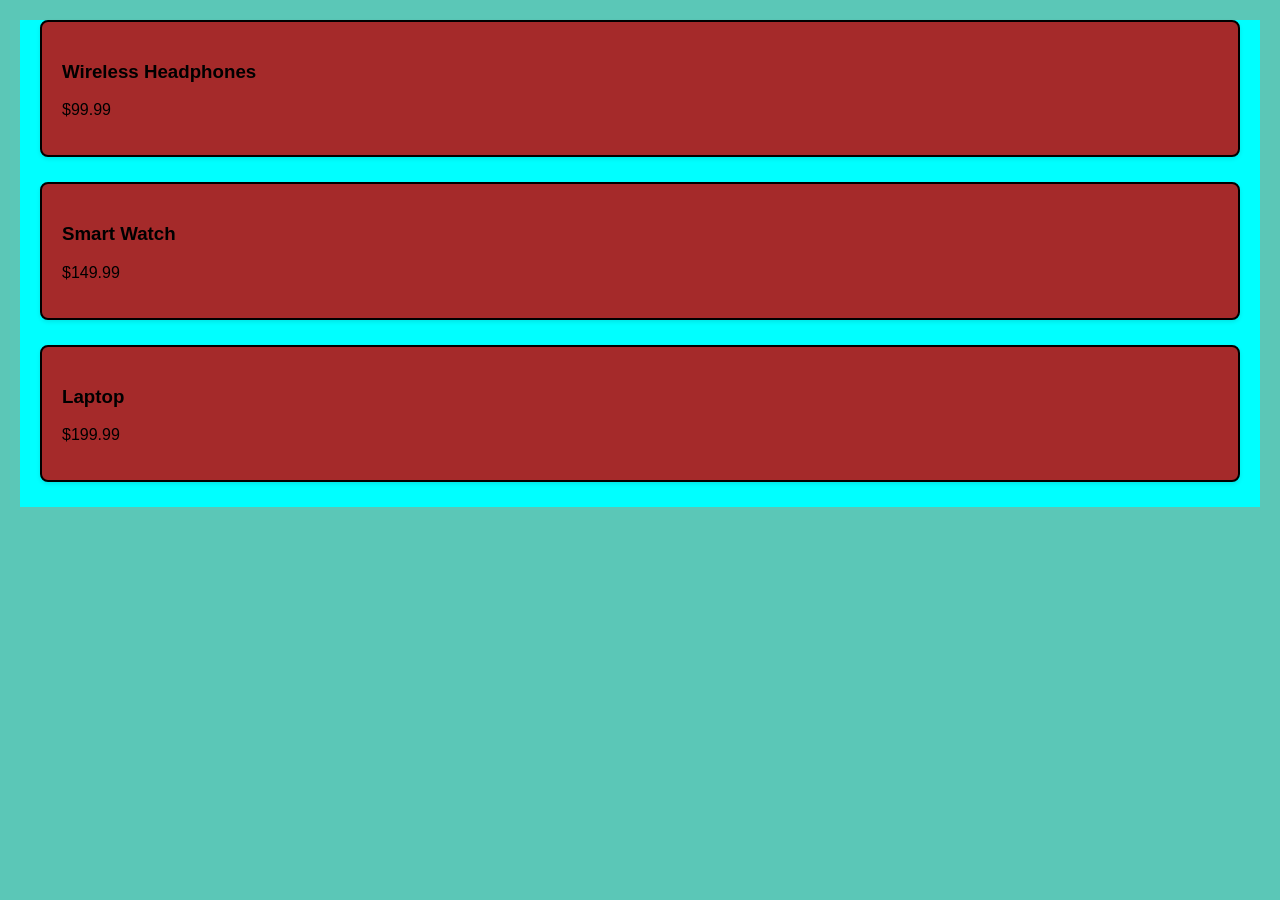
<file: index.html>
<!-- <!DOCTYPE html>
<html lang="en">
<head><meta charset="UTF-8"><title>Demo</title></head>
<body>
    <header><h1>Smart Cart</h1></header>
    <main>
        <article><h2>Product: Headphones</h2></article>
        <article><h2>Product: Watch</h2></article>
    </main>
    <footer>Copyright 2024</footer>
</body>
</html> -->

<!DOCTYPE html>
<html lang="en">
<head>
    <meta charset="UTF-8">
    <title>Smart Cart - Products</title>
    <link rel="stylesheet" href="style.css">
    <!-- <style>
        h1 {
            color: beige;
        }
    </style> -->
</head>
<body>
    <!-- <header>
        <nav>
            <a href="/home">Home</a>
            <a href="#">Products</a>
            <a href="#">Cart</a>
        </nav>
    </header> -->

    <main>
        <!-- <aside>
            <h2>Filters</h2>
            <p>Categories</p>
        </aside> -->
        
        <section class="section">
            <article>
                <h3>Wireless Headphones</h3>
                <p>$99.99</p>
            </article>
            <article>
                <h3>Smart Watch</h3>
                <p>$149.99</p>
            </article>
            <article>
                <h3>Laptop</h3>
                <p>$199.99</p>
            </article>
        </section>
    </main>

    <!-- <footer>
        <p>&copy; 2024 Smart Cart</p>
    </footer> -->

    <!-- <h1 style="color: rgb(96, 79, 54);">I am heading-1</h1> -->
    <!-- <h1>I am heading-1</h1>
    <h2>I am heading-2</h2>
    <h3>I am heading-3</h3>
    <h4>I am heading-4</h4>
    <h1>I am another heading-1</h1> -->

    <!-- <h3 class="backend">Kuldeep - Backend Development</h3>
    <h3 class="aiml">Kritarth - AIML</h3>
    <h3 class="agentic">Harold - Agentic AI</h3>
    <h3 class="frontend">Aman - Frontend Development</h3>
    <h3 class="aiml">Shelin - AIML</h3>
    <h3 class="backend">Deepak - Backend Development</h3>
    <h3 class="frontend">Sahil - Frontend Development</h3>
    <h3 class="backend" id="one">Reetu - Backend Development</h3> -->
</body>
</html>

<!-- CSS - Cascading Style Sheet -->
<!-- HTML, CSS, JS -->
<!-- HTML - Structure of the Website.
CSS - Decoration of the Website.
JavaScript - Interactivity or moving parts to the Website. -->

<!-- Type of CSS - 
1. External CSS
2. Internal CSS
3. Inline CSS  -->

<!-- Priority : Inline CSS > Interal CSS > External CSS -->

<!-- CSS Selectors - Element Selector, Class Selector, ID Selector -->

<!-- CSS Box Model -->
<!-- 
Content — the actual text or image inside
Padding — space between content and the border
Border — the edge around the padding
Margin — space outside the border, separating boxes -->

<!-- Positioning
Static — default, elements flow normally
Relative — positioned relative to its normal position
Absolute — positioned relative to the nearest positioned ancestor
Fixed — positioned relative to the viewport, doesn't scroll
Sticky — toggles between relative and fixed based on scroll position -->

<!-- CSS Grid - Two-Dimensional layout system for rows and columns simultaneously. -->
<!-- display : grid => activate grid on a container. -->
<!-- grid-template-columns - define column properties. -->
<!-- grid-template-rows - define row properties. -->
</file>
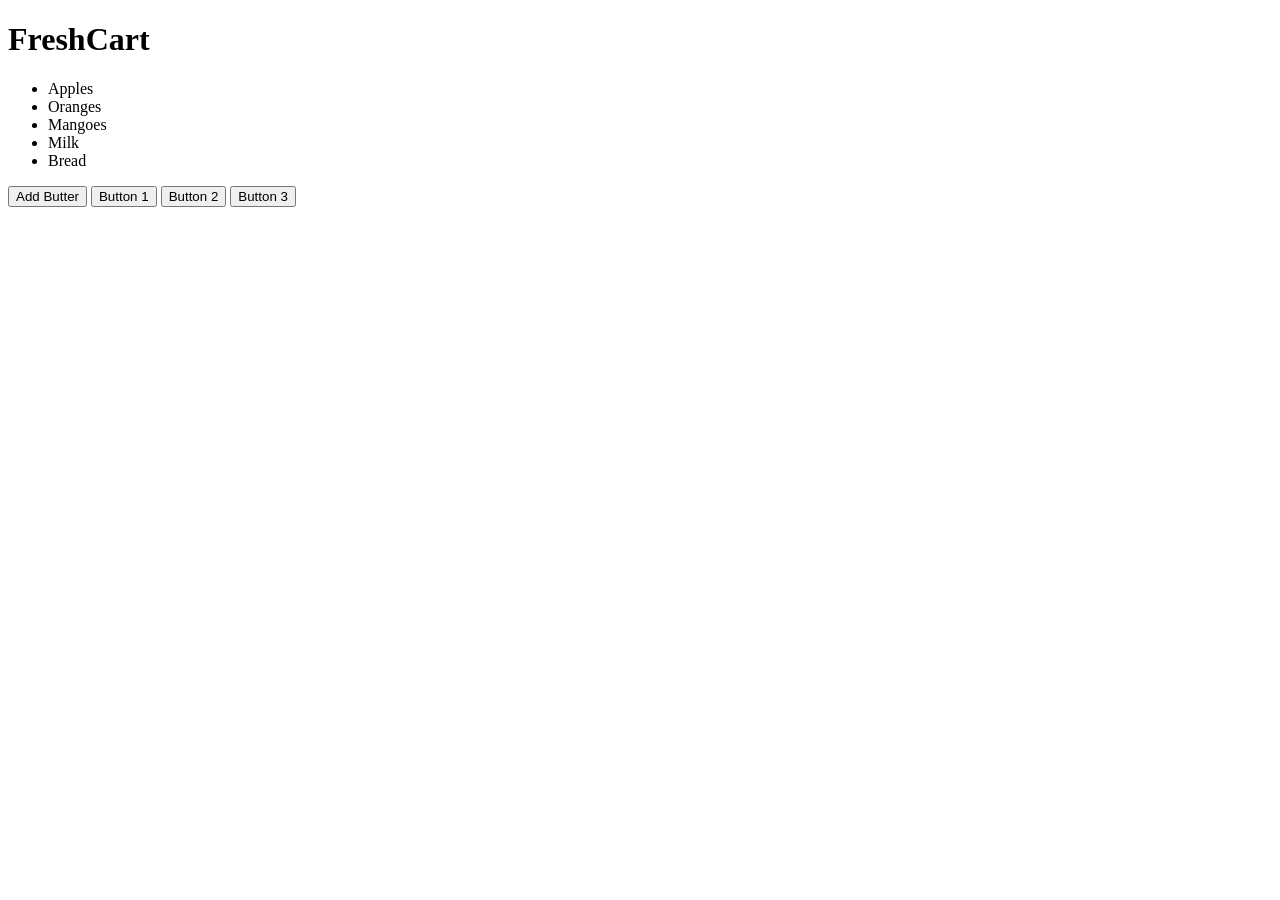
<file: introduction to js/index.html>
<!-- HTML writes the content. CSS makes it look good. But neither of them can react. If a user clicks a button, HTML does nothing. CSS does nothing. JavaScript is the only one listening. -->

<!-- JavaScript - It's a programming language. -->
<!-- Python, C/C++, Java  -->
<!-- JavaScript - Language for browsers. 
JavaScript Code runs inside a browser. -->

<!-- JavaScript in the browser can read the page, change the page, and respond to the user actions. -->

<!-- JavaScript runs inside the browser, it waits for the event to be triggered. Whenever any event gets triggered, it does the action. -->

<!-- <script src="script.js"></script> -->
<!-- This line tells the browser that when you run the HTML file, please fetch and run the script.js file as well. -->


<!DOCTYPE html>
<html lang="en">
<head>
    <meta charset="UTF-8">
    <meta name="viewport" content="width=device-width, initial-scale=1.0">
    <title>FreshCart</title>
</head>
<body>
    <h1 id="store-name">FreshCart</h1>
    <ul id="item-list">
        <li class="item">Apples</li>
        <li class="item">Oranges</li>
        <li class="item">Mangoes</li>
        <li class="item">Milk</li>
        <li class="item">Bread</li>
    </ul>
    <button id="add-butter">Add Butter</button>
    <button id="btn-1">Button 1</button>
    <button id="btn-2">Button 2</button>
    <button id="btn-3">Button 3</button>
    <script src="script.js"></script> 
</body>
</html>
</file>
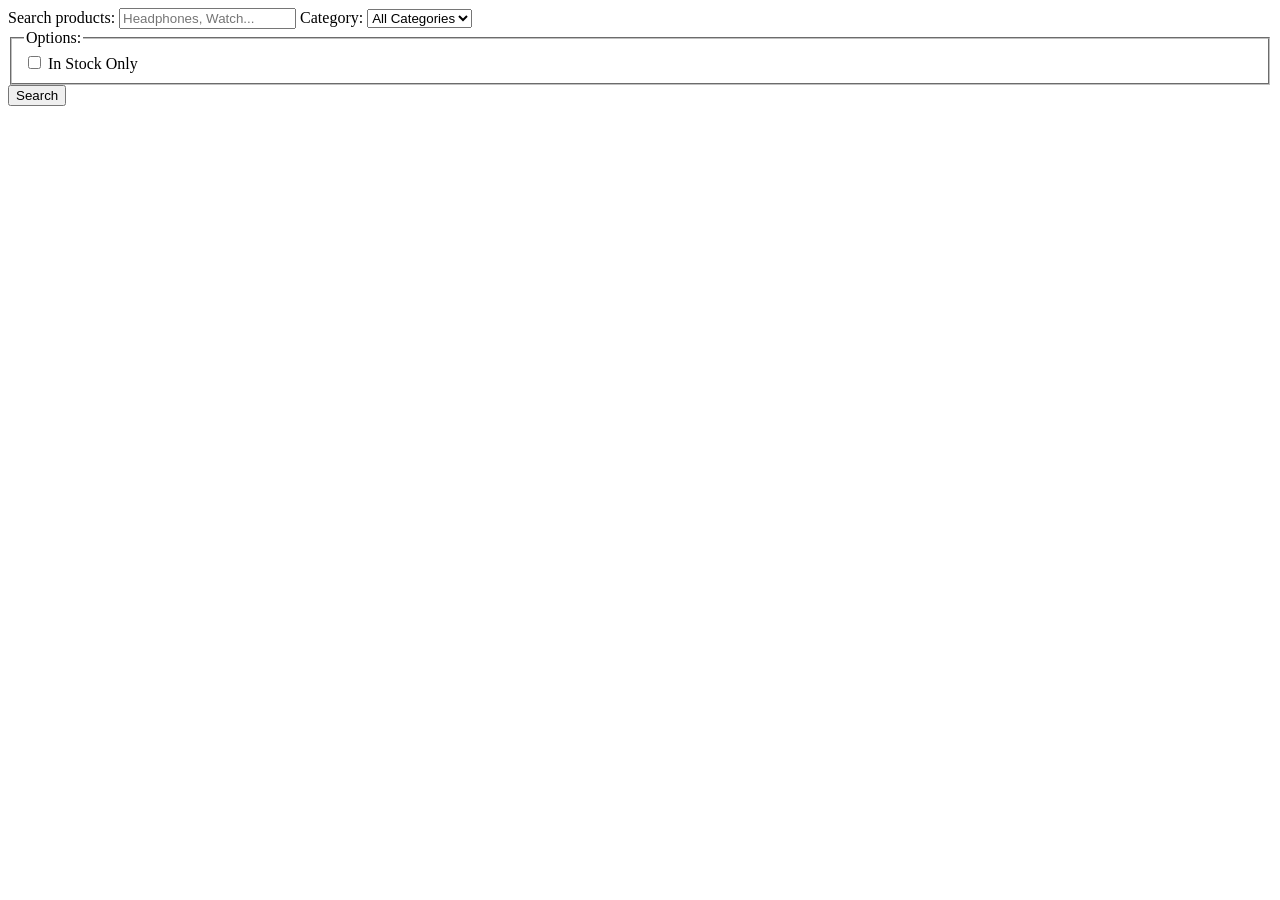
<file: form.html>
<!DOCTYPE html>
<html lang="en">
<head>
    <meta charset="UTF-8">
    <meta name="viewport" content="width=device-width, initial-scale=1.0">
    <title>Document</title>
</head>
<body>
    <form action="/search" method="GET">
        <label for="search">Search products:</label>
        <input type="text" id="search" name="q" placeholder="Headphones, Watch...">
        
        <label for="category">Category:</label>
        <select id="category" name="category">
            <option value="">All Categories</option>
            <option value="electronics">Electronics</option>
            <option value="accessories">Accessories</option>
        </select>
        
        <fieldset>
            <legend>Options:</legend>
            <label>
                <input type="checkbox" name="in_stock" value="1">
                In Stock Only
            </label>
        </fieldset>
        
        <button type="submit">Search</button>
    </form>
</body>
</html>

<!-- GET, POST, DELETE, PATCH/PUT -->
</file>
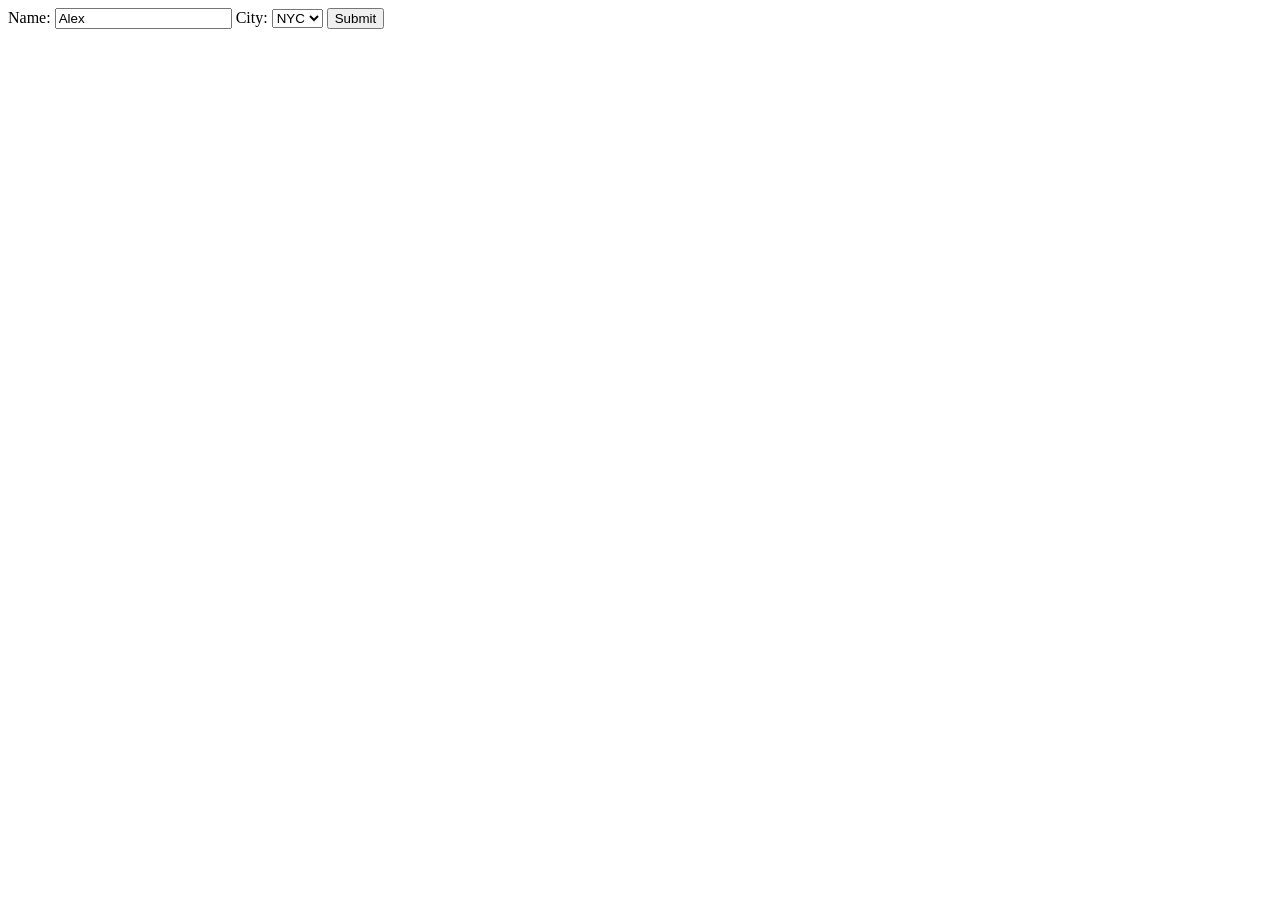
<file: form2.html>
<!DOCTYPE html>
<html lang="en">
<head><meta charset="UTF-8"><title>Form Demo</title></head>
<body>
    <form action="/search" method="GET">
        <label>Name: <input name="name" value="Alex"></label>
        <label>City: <select name="city"><option>NYC</option><option>LA</option></select></label>
        <button>Submit</button>
    </form>
</body>
</html>
</file>
<file: style.css>
body {
    font-family: Arial, sans-serif;
    margin: 0;
    padding: 20px;
    background-color: #5bc7b7;
}

/* Some changes in the CSS file. */

/* Header styling */
header {
    background-color: #ad6e45;
    color: white;
    padding: 20px;
}

.section {
    display: grid;
    grid-template-columns: 1fr;
    background-color: aqua;
    top: 100px;
    left: 100px;
}

/* Product cards */
article {
    background-color: brown;
    padding: 20px;
    margin-bottom: 25px;
    margin-left: 20px;
    margin-right: 20px;
    border-radius: 8px;
    /* border-color: black; */
    /* border-style: dashed; */
    border: 2px solid black;
    box-shadow: 0 2px 4px rgba(0,0,0,0.1);
    /* align-items: center; */
}

/* h3 {
    padding: 10px;
    margin: 10px;
    text-align: center;
    justify-content: center;
    align-items: center;
} */

/* p {
    text-align: center;
    margin-top: auto;
    justify-content: center;
    align-items: center;
} */

/* Form styling */
input, select {
    padding: 10px;
    margin: 5px 0;
    border: 1px solid #ddd;
    border-radius: 4px;
}

button {
    background-color: #27ae60;
    color: white;
    padding: 10px 20px;
    border: none;
    border-radius: 4px;
    cursor: pointer;
}

button:hover {
    background-color: #219150;
} 


/* Element Selectors  */
/* h1 {
    color: blueviolet;
}

h2 {
    color: aquamarine;
}

h3 {
    color: brown;
} */

/* Class Selector */
/* #one {
    color: teal;
}

.backend {
    color: bisque;
}

.frontend {
    color: blueviolet;
}

.aiml {
    color: brown;
}

.agentic {
    color: yellowgreen;
} */
</file>
